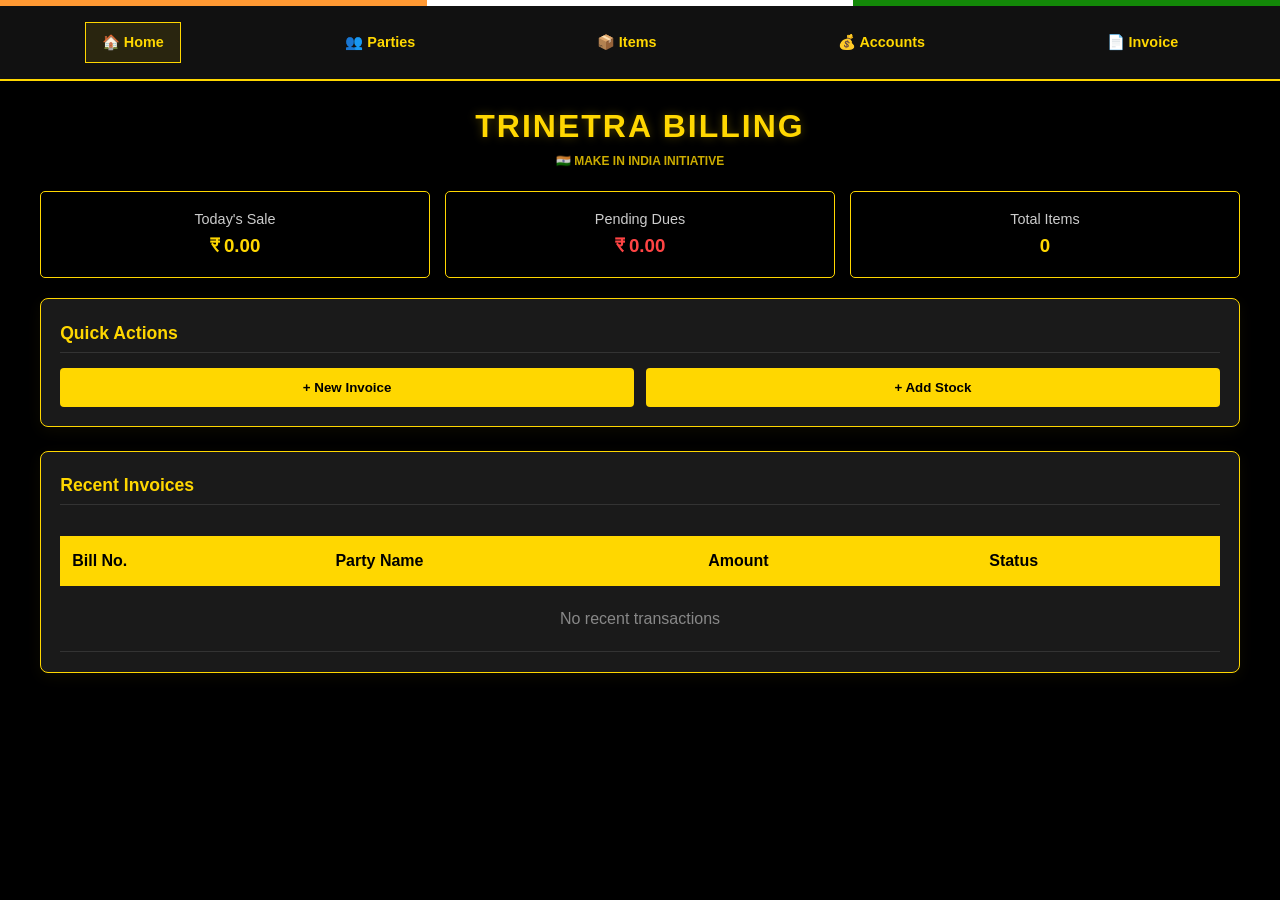
<file: index.html>
<!DOCTYPE html>
<html lang="hi">
<head>
    <meta charset="UTF-8">
    <meta name="viewport" content="width=device-width, initial-scale=1.0">
    <title>Trinetra - Dashboard</title>
    <link rel="stylesheet" href="style.css">
</head>
<body>

    <div class="tiranga-header"></div>

    <nav>
        <a href="index.html" class="active" style="border: 1px solid #FFD700; background: rgba(255, 215, 0, 0.1);">🏠 Home</a>
        <a href="parties.html">👥 Parties</a>
        <a href="items.html">📦 Items</a>
        <a href="accounts.html">💰 Accounts</a>
        <a href="billing.html">📄 Invoice</a>
    </nav>

    <div class="container">
        <header style="text-align: center; margin: 20px 0;">
            <h1 style="color: #FFD700; letter-spacing: 2px; text-shadow: 0 0 10px rgba(255, 215, 0, 0.3);">TRINETRA BILLING</h1>
            <p style="font-size: 0.75rem; color: #FFD700; opacity: 0.8; font-weight: bold;">🇮🇳 MAKE IN INDIA INITIATIVE</p>
        </header>

        <div class="stats">
            <div class="stat-card">
                <p style="font-size: 0.9rem; color: #ccc;">Today's Sale</p>
                <h3 id="todaySale" style="color: #FFD700;">₹ 0.00</h3>
            </div>
            <div class="stat-card">
                <p style="font-size: 0.9rem; color: #ccc;">Pending Dues</p>
                <h3 style="color: #ff4444;" id="pendingDues">₹ 0.00</h3>
            </div>
            <div class="stat-card">
                <p style="font-size: 0.9rem; color: #ccc;">Total Items</p>
                <h3 id="totalItemsCount" style="color: #FFD700;">0</h3>
            </div>
        </div>

        <div class="card" style="margin-top: 20px;">
            <h2 style="color: #FFD700; font-size: 1.1rem; margin-bottom: 15px; border-bottom: 1px solid #333; padding-bottom: 5px;">Quick Actions</h2>
            <div style="display: grid; grid-template-columns: 1fr 1fr; gap: 12px;">
                <button onclick="window.location.href='billing.html'">+ New Invoice</button>
                <button onclick="window.location.href='items.html'">+ Add Stock</button>
            </div>
        </div>

        <div class="card">
            <h2 style="color: #FFD700; font-size: 1.1rem; margin-bottom: 15px; border-bottom: 1px solid #333; padding-bottom: 5px;">Recent Invoices</h2>
            <div class="table-wrapper">
                <table>
                    <thead>
                        <tr>
                            <th>Bill No.</th>
                            <th>Party Name</th>
                            <th>Amount</th>
                            <th>Status</th>
                        </tr>
                    </thead>
                    <tbody id="recentInvoices">
                        <tr>
                            <td colspan="4" style="text-align:center; color:#888; padding: 20px;">No recent transactions</td>
                        </tr>
                    </tbody>
                </table>
            </div>
        </div>
    </div>

    <script src="script.js"></script>
</body>
</html>
</file>
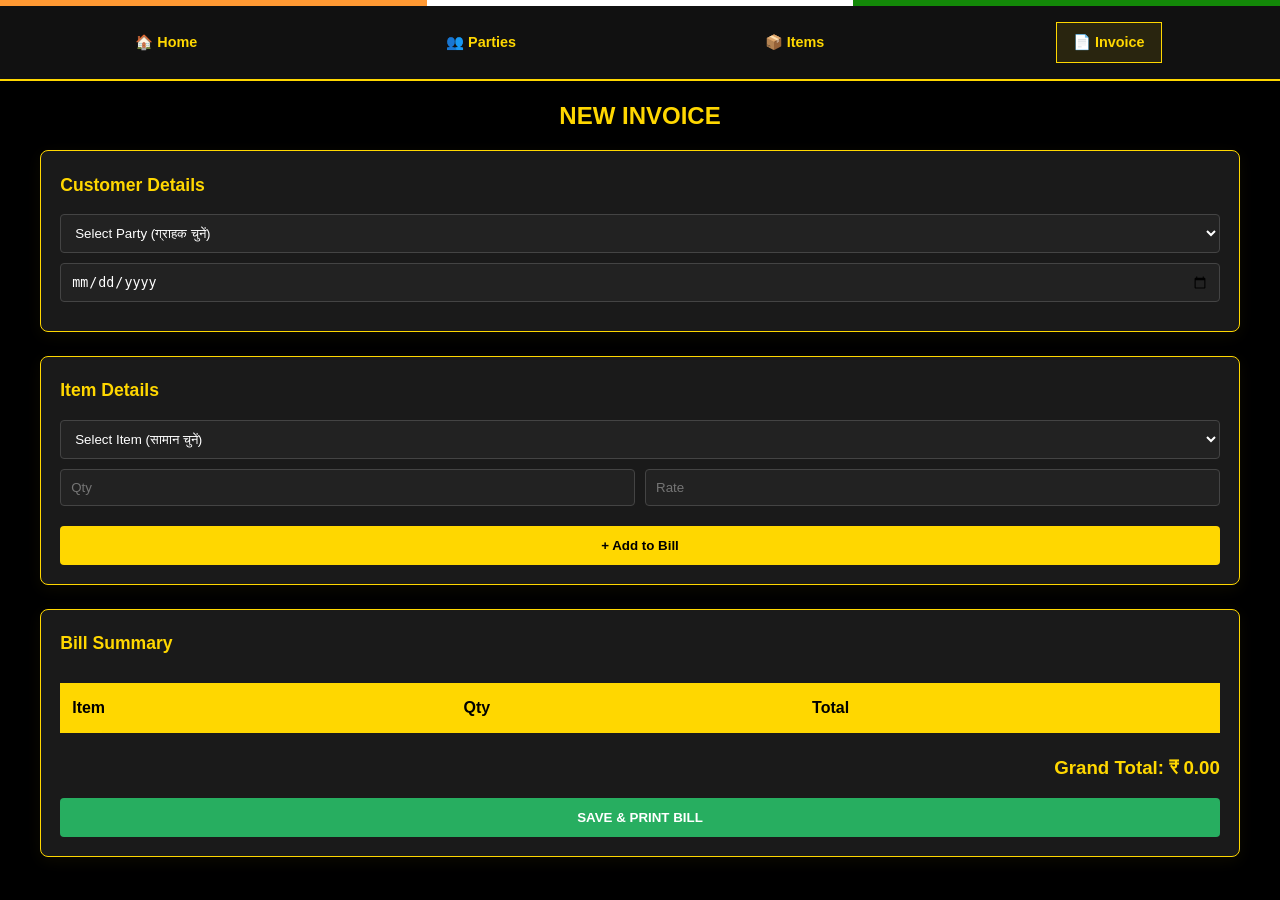
<file: billing.html>
<!DOCTYPE html>
<html lang="hi">
<head>
    <meta charset="UTF-8">
    <meta name="viewport" content="width=device-width, initial-scale=1.0">
    <title>Trinetra - Create Invoice</title>
    <link rel="stylesheet" href="style.css">
</head>
<body>
    <div class="tiranga-header"></div>
    
    <nav>
        <a href="index.html">🏠 Home</a>
        <a href="parties.html">👥 Parties</a>
        <a href="items.html">📦 Items</a>
        <a href="billing.html" style="border: 1px solid #FFD700; background: rgba(255, 215, 0, 0.1);">📄 Invoice</a>
    </nav>

    <div class="container">
        <header style="text-align: center; margin: 15px 0;">
            <h1 style="color: #FFD700; font-size: 1.5rem;">NEW INVOICE</h1>
        </header>

        <div class="card">
            <h2 style="color: #FFD700; font-size: 1.1rem; margin-bottom: 15px;">Customer Details</h2>
            <select id="partySelect">
                <option value="">Select Party (ग्राहक चुनें)</option>
            </select>
            <input type="date" id="billDate">
        </div>

        <div class="card">
            <h2 style="color: #FFD700; font-size: 1.1rem; margin-bottom: 15px;">Item Details</h2>
            <select id="itemSelect">
                <option value="">Select Item (सामान चुनें)</option>
            </select>
            <div style="display: flex; gap: 10px;">
                <input type="number" id="quantity" placeholder="Qty">
                <input type="number" id="rate" placeholder="Rate">
            </div>
            <button onclick="addItem()" style="margin-top: 10px;">+ Add to Bill</button>
        </div>

        <div class="card">
            <h2 style="color: #FFD700; font-size: 1.1rem; margin-bottom: 10px;">Bill Summary</h2>
            <div class="table-wrapper">
                <table>
                    <thead>
                        <tr>
                            <th>Item</th>
                            <th>Qty</th>
                            <th>Total</th>
                        </tr>
                    </thead>
                    <tbody id="billItems">
                        </tbody>
                </table>
            </div>
            
            <div style="margin-top: 20px; text-align: right;">
                <h3 style="color: #FFD700;">Grand Total: ₹ <span id="grandTotal">0.00</span></h3>
                <button style="margin-top: 15px; background: #27ae60; color: white;">SAVE & PRINT BILL</button>
            </div>
        </div>
    </div>

    <script src="script.js"></script>
</body>
</html>
</file>
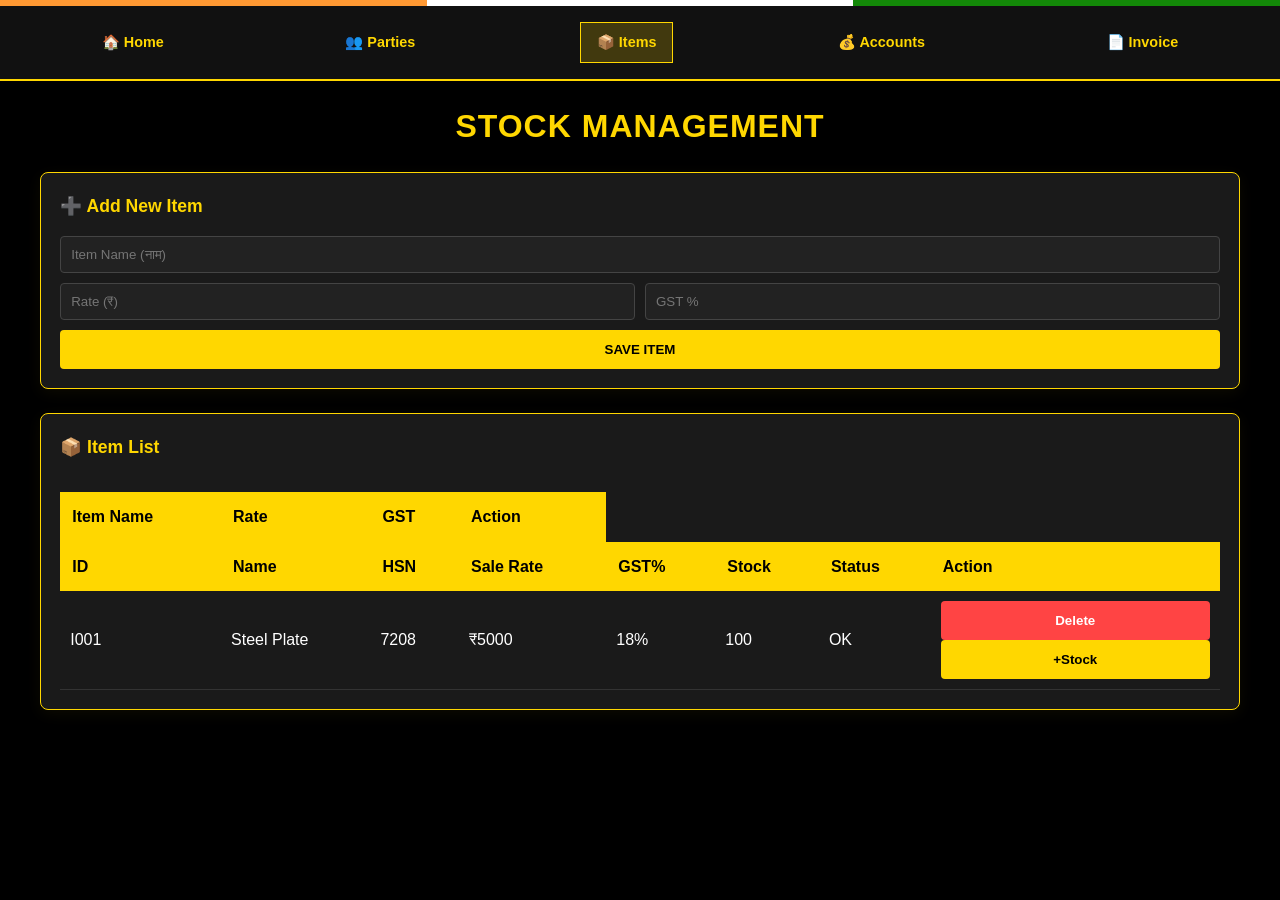
<file: items.html>
<!DOCTYPE html>
<html lang="hi">
<head>
    <meta charset="UTF-8">
    <meta name="viewport" content="width=device-width, initial-scale=1.0">
    <title>Trinetra - Stock Management</title>
    <link rel="stylesheet" href="style.css">
</head>
<body data-page="items">
    <div class="tiranga-header"></div>

    <nav>
        <a href="index.html">🏠 Home</a>
        <a href="parties.html">👥 Parties</a>
        <a href="items.html" style="border: 1px solid #FFD700; background: rgba(255, 215, 0, 0.2);">📦 Items</a>
        <a href="accounts.html">💰 Accounts</a>
        <a href="billing.html">📄 Invoice</a>
    </nav>

    <div class="container">
        <header style="text-align: center; margin: 20px 0;">
            <h1 style="color: #FFD700; letter-spacing: 1px;">STOCK MANAGEMENT</h1>
        </header>

        <div class="card">
            <h2 style="color: #FFD700; font-size: 1.1rem; margin-bottom: 15px;">➕ Add New Item</h2>
            <input type="text" id="itemName" placeholder="Item Name (नाम)">
            <div style="display: flex; gap: 10px; margin-bottom: 10px;">
                <input type="number" id="itemRate" placeholder="Rate (₹)" style="margin-bottom: 0;">
                <input type="number" id="itemGST" placeholder="GST %" style="margin-bottom: 0;">
            </div>
            <button onclick="addItem()">SAVE ITEM</button>
        </div>

        <div class="card">
            <h2 style="color: #FFD700; font-size: 1.1rem; margin-bottom: 15px;">📦 Item List</h2>
            <div class="table-wrapper">
                <table>
                    <thead>
                        <tr>
                            <th>Item Name</th>
                            <th>Rate</th>
                            <th>GST</th>
                            <th>Action</th> </tr>
                    </thead>
                    <tbody id="itemList">
                        <tr>
                            <td>Sample Item</td>
                            <td>100</td>
                            <td>18%</td>
                            <td>
                                <button onclick="editItem(this)" style="width:auto; padding:5px 10px; background:#2980b9; margin-right:5px;">✏️</button>
                                <button onclick="deleteItem(this)" style="width:auto; padding:5px 10px; background:#c0392b;">🗑️</button>
                            </td>
                        </tr>
                    </tbody>
                </table>
            </div>
        </div>
    </div>

    <script src="script.js"></script>
</body>
</html>
</file>
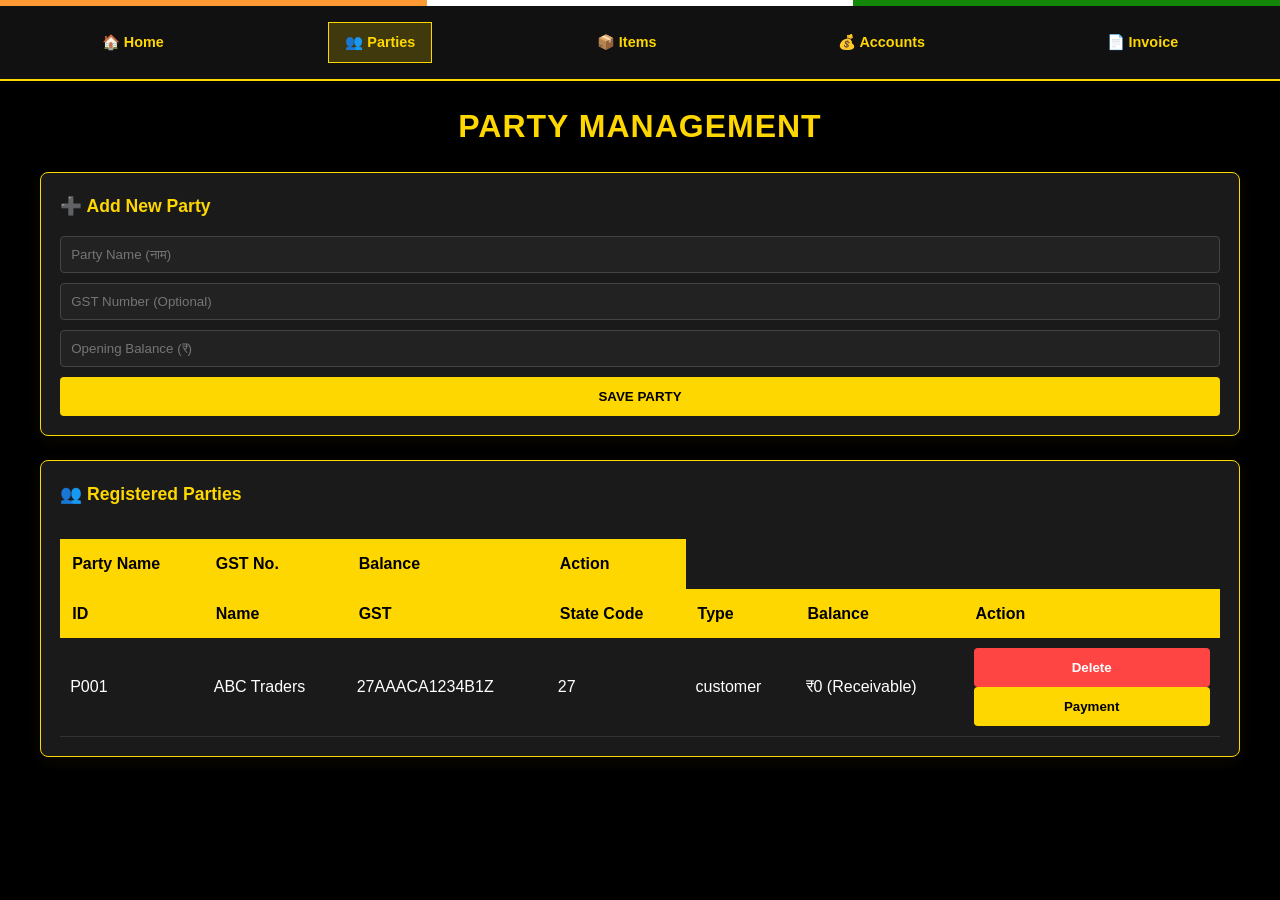
<file: parties.html>
<!DOCTYPE html>
<html lang="hi">
<head>
    <meta charset="UTF-8">
    <meta name="viewport" content="width=device-width, initial-scale=1.0">
    <title>Trinetra - Party Management</title>
    <link rel="stylesheet" href="style.css">
</head>
<body data-page="parties">
    <div class="tiranga-header"></div>

    <nav>
        <a href="index.html">🏠 Home</a>
        <a href="parties.html" style="border: 1px solid #FFD700; background: rgba(255, 215, 0, 0.2);">👥 Parties</a>
        <a href="items.html">📦 Items</a>
        <a href="accounts.html">💰 Accounts</a>
        <a href="billing.html">📄 Invoice</a>
    </nav>

    <div class="container">
        <header style="text-align: center; margin: 20px 0;">
            <h1 style="color: #FFD700; letter-spacing: 1px;">PARTY MANAGEMENT</h1>
        </header>

        <div class="card">
            <h2 style="color: #FFD700; font-size: 1.1rem; margin-bottom: 15px;">➕ Add New Party</h2>
            <input type="text" id="partyName" placeholder="Party Name (नाम)">
            <input type="text" id="partyGST" placeholder="GST Number (Optional)">
            <input type="number" id="openingBalance" placeholder="Opening Balance (₹)">
            <button onclick="addParty()">SAVE PARTY</button>
        </div>

        <div class="card">
            <h2 style="color: #FFD700; font-size: 1.1rem; margin-bottom: 15px;">👥 Registered Parties</h2>
            <div class="table-wrapper">
                <table>
                    <thead>
                        <tr>
                            <th>Party Name</th>
                            <th>GST No.</th>
                            <th>Balance</th>
                            <th>Action</th>
                        </tr>
                    </thead>
                    <tbody id="partyList">
                        <tr>
                            <td colspan="4" style="text-align:center; color:#555; padding: 20px;">No parties found</td>
                        </tr>
                    </tbody>
                </table>
            </div>
        </div>
    </div>

    <script src="script.js"></script>
</body>
</html>
</file>
<file: style.css>
/* Universal Reset */
* {
    margin: 0;
    padding: 0;
    box-sizing: border-box;
}

body {
    font-family: 'Segoe UI', Tahoma, Geneva, Verdana, sans-serif;
    background: #000000; /* Pure Black Background */
    color: #ffffff;
    line-height: 1.6;
}

/* Tiranga Header Strip */
.tiranga-header {
    height: 6px;
    background: linear-gradient(to right, #FF9933 33.33%, #ffffff 33.33%, #ffffff 66.66%, #138808 66.66%);
    width: 100%;
    position: sticky;
    top: 0;
    z-index: 1000;
}

/* Navbar Design */
nav {
    background: #111111;
    border-bottom: 2px solid #FFD700; /* Gold Border */
    padding: 1rem;
    display: flex;
    justify-content: space-around;
    flex-wrap: wrap;
    gap: 10px;
}

nav a {
    color: #FFD700;
    text-decoration: none;
    padding: 0.5rem 1rem;
    border: 1px solid transparent;
    font-weight: bold;
    font-size: 0.9rem;
    transition: 0.3s;
}

nav a:hover {
    border: 1px solid #FFD700;
    background: rgba(255, 215, 0, 0.1);
}

/* Containers & Cards */
.container {
    width: 95%;
    max-width: 1200px;
    margin: 1rem auto;
}

.card {
    background: #1a1a1a;
    border: 1px solid #FFD700; /* Goldy Yellow Border */
    border-radius: 8px;
    padding: 1.2rem;
    margin-bottom: 1.5rem;
    box-shadow: 0 4px 15px rgba(255, 215, 0, 0.05);
}

/* Form Inputs */
input, select {
    background: #222222;
    border: 1px solid #444;
    color: #ffffff;
    padding: 10px;
    border-radius: 4px;
    margin-bottom: 10px;
    width: 100%;
}

input:focus {
    border-color: #FFD700;
    outline: none;
}

/* Table Design */
.table-wrapper {
    overflow-x: auto; /* For Mobile Zero Scroll */
}

table {
    width: 100%;
    border-collapse: collapse;
    margin-top: 1rem;
}

th {
    background: #FFD700;
    color: #000000;
    padding: 12px;
    text-align: left;
}

td {
    padding: 10px;
    border-bottom: 1px solid #333;
}

/* Buttons */
button {
    background: #FFD700;
    color: #000;
    border: none;
    padding: 12px 20px;
    font-weight: bold;
    cursor: pointer;
    border-radius: 4px;
    width: 100%; /* Mobile Friendly */
}

button.danger {
    background: #ff4444;
    color: white;
}

/* Stats Section */
.stats {
    display: grid;
    grid-template-columns: repeat(auto-fit, minmax(150px, 1fr));
    gap: 15px;
}

.stat-card {
    border: 1px solid #FFD700;
    padding: 1rem;
    text-align: center;
    border-radius: 5px;
}

.stat-card h3 {
    color: #FFD700;
}
</file>
